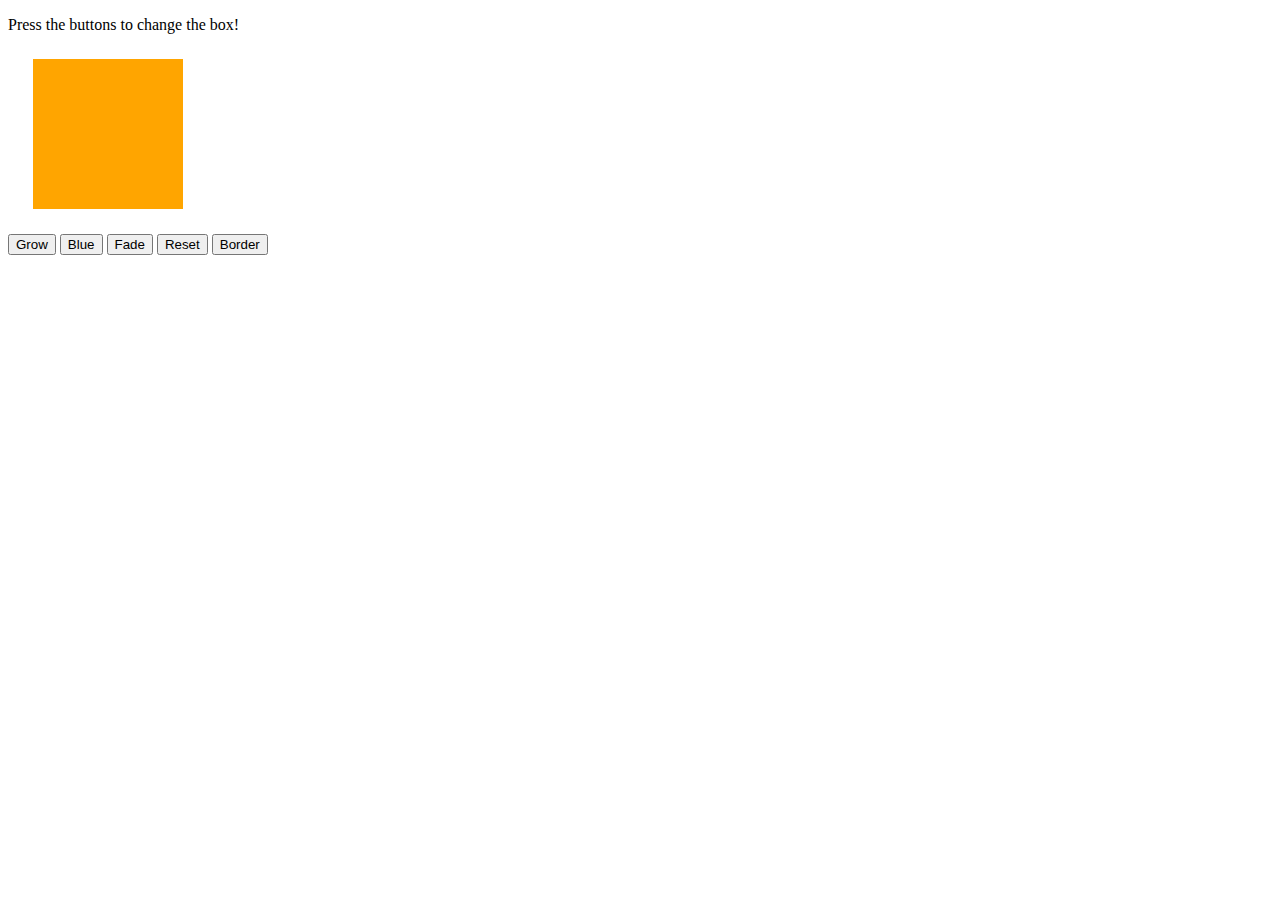
<file: Module-6/index.html>
<!DOCTYPE html>
<html>
<head>
    <title>Watch That Box</title>
    <!-- <script type="text/javascript" src="https://cdnjs.cloudflare.com/ajax/libs/jquery/3.1.0/jquery.min.js"></script> -->
</head>
<body>
    <script src="javascript.js"></script>
    <p>Press the buttons to change the box!</p>

    <div id="box" style="height:150px; width:150px; background-color:orange; margin:25px"></div>

    <button id="button1">Grow</button>
    <button id="button2">Blue</button>
    <button id="button3">Fade</button>
    <button id="button4">Reset</button>
    <button id="button5">Border</button>

    <script type="text/javascript" src="javascript.js"></script>

</body>
</html>
</file>
